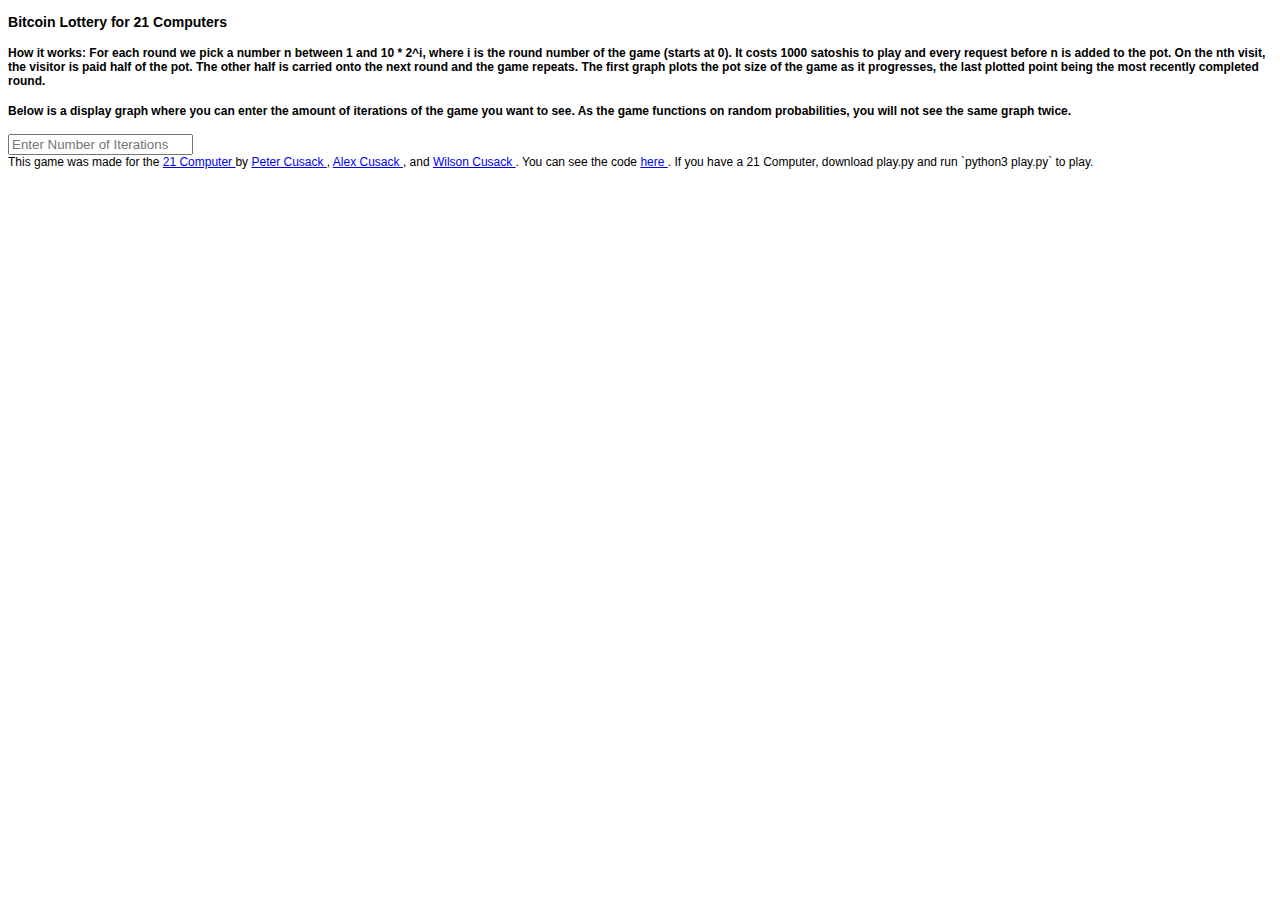
<file: templates/index.html>
<!DOCTYPE html>
<html lang="en">
    <head>
        <meta charset="utf-8">
        <title>LotterMe</title>
        <script src="https://d3js.org/d3.v3.min.js"></script>
        <script src="http://labratrevenge.com/d3-tip/javascripts/d3.tip.v0.6.3.js"></script>
        <script src="http://ajax.aspnetcdn.com/ajax/jQuery/jquery-1.7.1.min.js"></script>
        <script>
          (function(i,s,o,g,r,a,m){i['GoogleAnalyticsObject']=r;i[r]=i[r]||function(){
          (i[r].q=i[r].q||[]).push(arguments)},i[r].l=1*new Date();a=s.createElement(o),
          m=s.getElementsByTagName(o)[0];a.async=1;a.src=g;m.parentNode.insertBefore(a,m)
          })(window,document,'script','//www.google-analytics.com/analytics.js','ga');

          ga('create', 'UA-70871354-1', 'auto');
          ga('send', 'pageview');

        </script>
    </head>
    <style> /* set the CSS */

    body { font: 12px Arial;}

        path { 
            stroke: steelblue;
            stroke-width: 4;
            fill: none;
        }

        .axis path,
        .axis line {
            fill: none;
            stroke: grey;
            stroke-width: 1;
            shape-rendering: crispEdges;
        }
        .label {
            font-family: sans-serif;
            font-weight: 700;
            font-size: 15px;
        }

        svg{
            margin-left: 30px;
        }

        circle {
            background-color: blue;
        }

    </style>
    <body>
        <h3> Bitcoin Lottery for 21 Computers </h3>
        <h4> How it works: For each round we pick a number n between 1 and 10 * 2^i, where i is the round number of the game
            (starts at 0). It costs 1000 satoshis to play and every request before n is added to the pot. On the nth
            visit, the visitor is paid half of the pot. The other half is carried onto the next round and the game repeats.  The first graph plots the pot size of the game as it progresses, the last plotted point being the most
            recently completed round. </h4>
        <div id="svg1"> </div>
        <h4> Below is a display graph where you can enter the amount of iterations of the game you want to see. As the game functions on random 
        probabilities, you will not see the same graph twice. </h4>
        <input id="inputBox" name="inputBox" placeholder="Enter Number of Iterations">
        <div id="svg2"> </div>
        <div id="about"> This game was made for the <a href="https://21.co"> 21 Computer </a> by <a href="https://twitter.com/cusackpeter"> Peter Cusack </a>, 
            <a href="https://twitter.com/alexcusack"> Alex Cusack </a>, and
            <a href="https://twitter.com/wilsoncusack"> Wilson Cusack </a>.
            You can see the code <a href="https://github.com/wilsoncusack/21-lottery"> here </a>. If you have a 21 Computer, download play.py and run `python3 play.py` to play.
        </div>
        <script type="text/javascript">

        $('input').on('keypress', function(e) {
            if(e.keyCode == 13){
                iterations = parseInt($('#inputBox').val())
                console.log(iterations)
                forShowData = computeData(iterations)
                $('.svg2').remove();
                addGraph(forShowData);
            }
        });

        var margin = {top: 50, right: 20, bottom: 30, left: 200},
        width = 1000 - margin.left - margin.right,
        height = 500 - margin.top - margin.bottom;

        data = {{ data }}
        console.log(data)
        tempData = []
        for(i = 0; i < data.length; i++) {
            tempData[i] = {}
            tempData[i].iteration = data[i][0]
            if (data[i][1] == -1){
                tempData[i].winning_bid_number = "secret"
            }
            else{
                tempData[i].winning_bid_number = data[i][1]
            }
            tempData[i].reward = (Math.floor(((data[i][2]/2)/100000000) * 10000))/10000
            tempData[i].potSize = (Math.floor((data[i][2]/100000000) * 10000))/10000
            
        }
        data = tempData 
        console.log(data)

        forShowData = [];
        var computeData = function(iterations){
            console.log('computing')
            forShowData = [];
            forShowData[0] = {"iteration": 0, "potSize": .0001}; //.0001
            for (i = 1; i <= iterations; i++) {
                randomNumber = (Math.floor(Math.random()*(10*Math.pow(2, i))) + 1)
                acc = randomNumber;
                forShowData[i] = {}
                forShowData[i].potSize = forShowData[i - 1].potSize/2 + (.00001 * randomNumber)
                forShowData[i].reward = forShowData[i].potSize/2
                //data[i].potSize = data[i].potSize/100000000
                forShowData[i].iteration = i;
                forShowData[i].winning_bid_number = randomNumber;
            }
            return forShowData   
         }       

        //Set the ranges
        var x = d3.scale.linear()
            .domain([0, d3.max(data)])
            .range([0, width]);
        var y = d3.scale.linear().range([height, 0]);

        // Define the axes
        var xAxis = d3.svg.axis().scale(x)
            .orient("bottom").ticks(data.length - 1);

        var yAxis = d3.svg.axis().scale(y)
            .orient("left").ticks(5);

        // Define the line
        var valueline = d3.svg.line()
            .x(function(d) { return x(d.iteration); })
            .y(function(d) { return y(d.potSize); });

        var tip = d3.tip()
            .attr('class', 'd3-tip')
            .offset([-10, 0])
            .html(function(d) {
            return "<strong>Pot size:</strong> <span style='color:red'>" + d.potSize + " bitcoins, " +" iteration: " + d.iteration + ", winning bid number: " + d.winning_bid_number + ", max: " + (10  * Math.pow(2, d.iteration)) + ", paid reward: " + d.reward + "</span>";
            })
            
        // Adds the svg canvas
        var svg = d3.select("#svg1")
            .append("svg")
                .attr("width", width + margin.left + margin.right)
                .attr("height", height + margin.top + margin.bottom)
            .append("g")
                .attr("transform", 
                      "translate(" + margin.left + "," + margin.top + ")");

        

        svg.call(tip);

        // Scale the range of the data
        x.domain(d3.extent(data, function(d) { return d.iteration; }));
        y.domain([0, d3.max(data, function(d) { return d.potSize; })]);

        // Add the valueline path.
        svg.append("path")
            .attr("class", "line")
            .attr("d", valueline(data));


        // Add the X Axis
        svg.append("g")
            .attr("class", "x axis")
            .attr("transform", "translate(0," + height + ")")
            .call(xAxis);

        svg.append("text")      // text label for the x axis
            .attr("x", 400 )
            .attr("y", 450 )
            .attr("class", "label")
            .style("text-anchor", "middle")
            .text("Iteration");

        svg.append("text")      // text label for the y axis
            .attr("x", -100 )
            .attr("y", 250 )
            .attr("class", "label")
            .style("text-anchor", "middle")
            .text("Bitcoins");

        // Add the Y Axis
        svg.append("g")
            .attr("class", "y axis")
            .call(yAxis);


        var circle = svg.selectAll("circle")
            .data(data);

        var circleEnter = circle.enter()
            .append("circle")
            .on('mouseover', tip.show)
            .on('mouseout', tip.hide);

        circleEnter.attr("cy", function(d,i){
            return y(d.potSize)
        });
        circleEnter.attr("cx", function(d, i) {
            return x(d.iteration); 
        });
        circleEnter.attr("r", function(d) { return 4; });
        circleEnter.attr('style', 'fill: grey')

var addGraph = function(forShowData){
        var x2 = d3.scale.linear()
            .domain([0, d3.max(forShowData)])
            .range([0, width]);
        var y2 = d3.scale.linear().range([height, 0]);

        // Define the axes
        var xAxis2 = d3.svg.axis().scale(x2)
            .orient("bottom").ticks(forShowData.length - 1);

        var yAxis2 = d3.svg.axis().scale(y2)
            .orient("left").ticks(5);

        // Define the line
        var valueline2 = d3.svg.line()
            .x(function(d) { return x2(d.iteration); })
            .y(function(d) { return y2(d.potSize); });



        var svg2 = d3.select("#svg2")
            .append("svg")
                .attr("width", width + margin.left + margin.right)
                .attr("height", height + margin.top + margin.bottom)
                .attr("class", 'svg2')
            .append("g")
                .attr("transform", 
                      "translate(" + margin.left + "," + margin.top + ")");

        svg2.call(tip);
        // Add the valueline path.

        x2.domain(d3.extent(forShowData, function(d) { return d.iteration; }));
        y2.domain([0, d3.max(forShowData, function(d) { return d.potSize; })]);

        svg2.append("path")
            .attr("class", "line")
            .attr("d", valueline2(forShowData));


        // Add the X Axis
        svg2.append("g")
            .attr("class", "x axis")
            .attr("transform", "translate(0," + height + ")")
            .call(xAxis2);

        svg2.append("text")      // text label for the x axis
            .attr("x", 400 )
            .attr("y", 450 )
            .attr("class", "label")
            .style("text-anchor", "middle")
            .text("Iteration");

        svg2.append("text")      // text label for the y axis
            .attr("x", -100 )
            .attr("y", 250 )
            .attr("class", "label")
            .style("text-anchor", "middle")
            .text("Bitcoins");

        // Add the Y Axis
        svg2.append("g")
            .attr("class", "y axis")
            .call(yAxis2);


        var circle = svg2.selectAll("circle")
            .data(forShowData);

        var circleEnter = circle.enter()
            .append("circle")
            .on('mouseover', tip.show)
            .on('mouseout', tip.hide);

        circleEnter.attr("cy", function(d,i){
            return y2(d.potSize)
        });
        circleEnter.attr("cx", function(d, i) {
            return x2(d.iteration); 
        });
        circleEnter.attr("r", function(d) { return 4; });
        circleEnter.attr('style', 'fill: grey')
    }
    forShowData = computeData(20);
    addGraph(forShowData);

        </script>
    </body>
</html>
</file>
